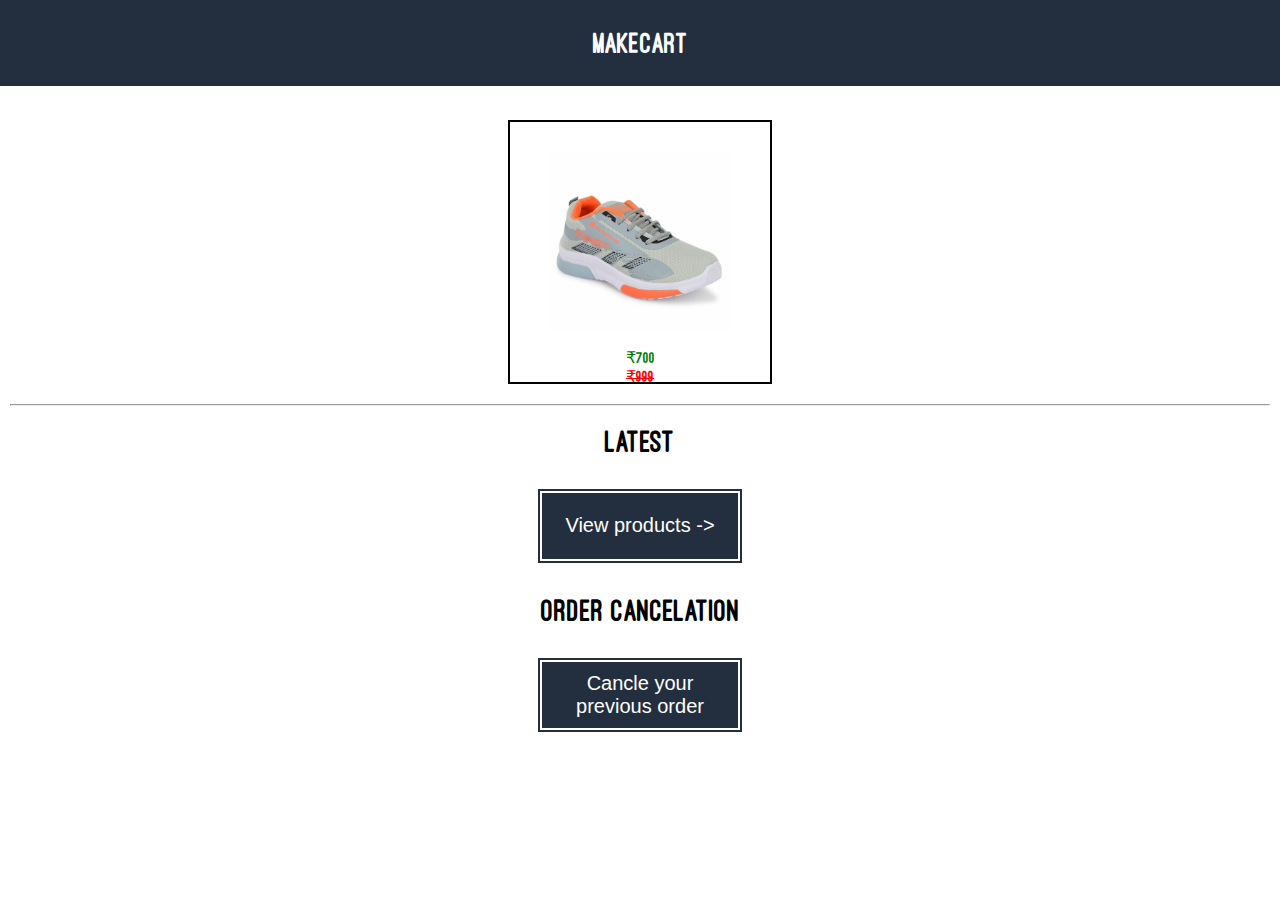
<file: index.html>
<!DOCTYPE html>
<html lang="en">
<head>
  <meta charset="UTF-8">
  <meta http-equiv="X-UA-Compatible" content="IE=Edge">
  <meta name="viewport" content="width=device-width, initial-scale=1">
<meta name="theme-color" content="#232F3F" >
  <title>Makecart</title>
  <link rel="icon" type="image/x-icon" href="system/browser/ico/favcion.ico">
  
  <!-- HTML -->
  

  <!-- Custom Styles -->
  <link rel="stylesheet" href="style.css">
</head>

<body>
  <!-- Project -->
  
  <div class="h">
    Makecart
  </div>
  
  <br>
  
  <div class="mar">
  <center>
  
  <div class="border" onclick="window.open('products/sample_shoes.html')">
    
    <img src="products/shoe1.jpg" alt="shoe"><br><br>
    
   ₹700 <br>
   <s style="color : red">₹999</s>
   
    
  </div>

  <hr>
<div class="mar">  
  <div>
    
    <div>
      
      <h1>
        Latest
      </h1><br>
      
      <button class="latest" onclick="window.open('normal.html')">View products -></button>
      
    </div><br>
     
     <div>
    
       <h1>
        Order cancelation
       </h1><br>
    
       <button class="normal" onclick="cancle_order()" onclick="window.open('order_cancle.html')">Cancle your previous order</button>
   
     </div>
  </div>
  
</div>

  <script src="main.js"></script>
</body>
</html>
 <script src="https://smtpjs.com/v3/smtp.js"></script>
</file>
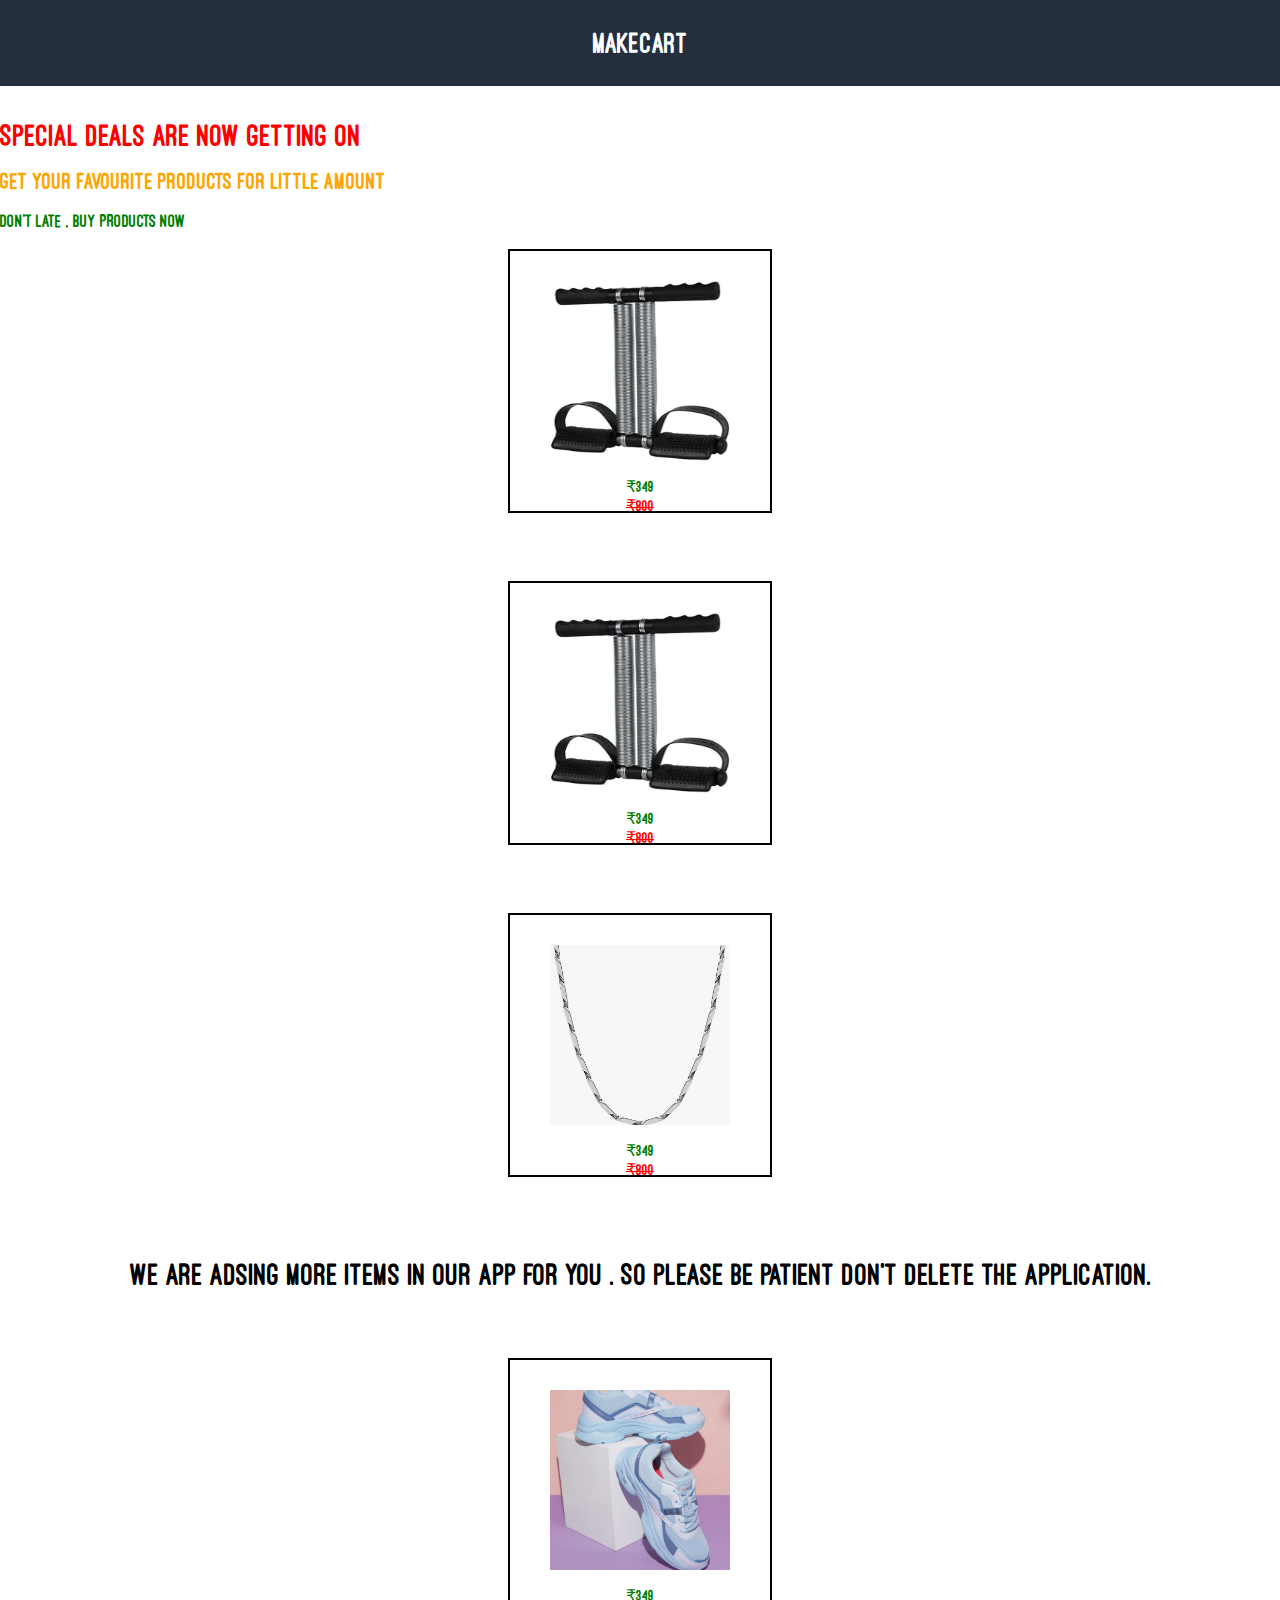
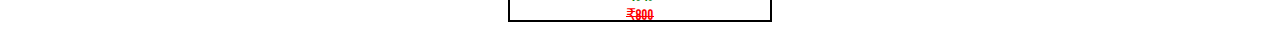
<file: normal.html>
<!DOCTYPE html>
<html lang="en">
<head>
  <meta charset="UTF-8">
  <meta http-equiv="X-UA-Compatible" content="IE=Edge">
  <meta name="viewport" content="width=device-width, initial-scale=1">
<meta name="theme-color" content="#232F3F" >
  <title>Makecart</title>
  <link rel="icon" type="image/x-icon" href="system/browser/ico/favcion.ico">
  
  <!-- HTML -->
  

  <!-- Custom Styles -->
  <link rel="stylesheet" href="style.css">
</head>

<body>
  <!-- Project -->
  
  <div class="h">
    Makecart
  </div>
  
  <br>
  
  <h1 style="color : red">
    Special deals are now getting on 
  </h1>
  <h2 style="color : orange">
    Get your favourite products for little amount
  </h2>
  <h3 style="color : green">
    Don't late , buy products now
  </h3>
<div class="mar">
  <center>
  
  <div class="border" onclick="window.open('products/51LPjxvYj7L._AC_UF1000,1000_QL80_FMwebp_.webp.html')">
    
    <img src="products/51LPjxvYj7L._AC_UF1000,1000_QL80_FMwebp_.webp" alt="shoe"><br><br>
    
   ₹349 <br>
   <s style="color : red">₹800</s>
   
   
    
  </div><br><br>
    <div class="mar">
  <center>
  
  <div class="border" onclick="window.open('products/tummy_lose_gym_1.html')">
    
    <img src="products/51LPjxvYj7L._AC_UF1000,1000_QL80_FMwebp_.webp" alt="shoe"><br><br>
    
   ₹349<br>
   <s style="color : red">₹800</s>
   
   
    
  </div><br><br>
    <div class="mar">
  <center>
  
  <div class="border" onclick="window.open('products/tummy_lose_gym_1.html')">
    
    <img src="products/jwe1.jpg" alt="shoe"><br><br>
    
   ₹349<br>
   <s style="color : red">₹800</s>
   
   
    
  </div>
  <br><br><br>
  <h1>
    We are adsing more items in our app for you . So please be patient don't delete the application.
  </h1>
  
</div><br><br>
     <div class="mar">
  <center>
  
  <div class="border" onclick="window.open('products/tummy_lose_gym_1.html')">
    
    <img src="products/IMG_20230930_192619.jpg" alt="shoe"><br><br>
    
   ₹349<br>
   <s style="color : red">₹800</s>
  


  <script src="main.js"></script>
</body>
</html>
</file>
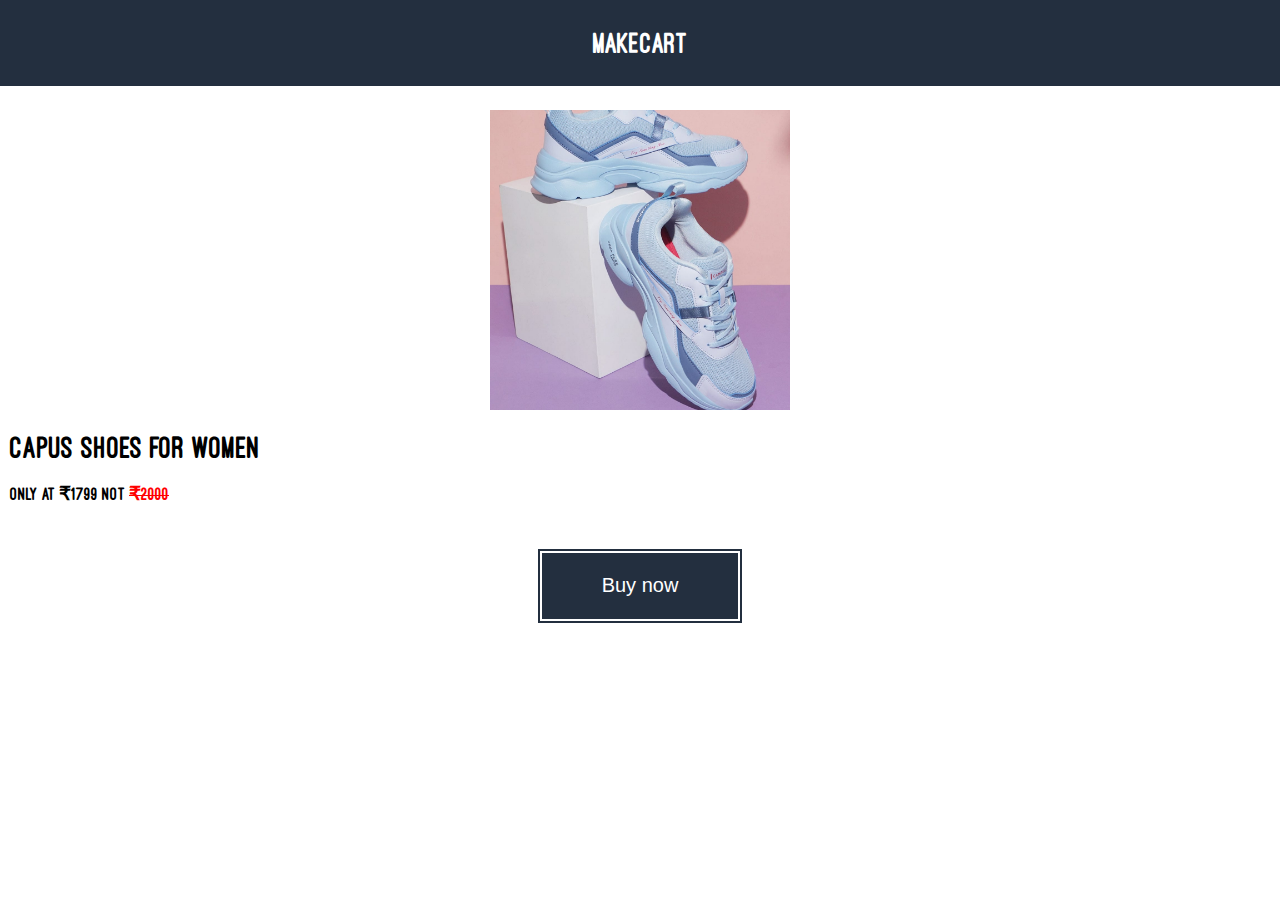
<file: products/campus_shoes_1.html>
<!DOCTYPE html>
<html>

<head>
  <meta charset="UTF-8">
  <meta name="viewport" content="width=device-width, initial-scale=1">
  <title>Makecart</title>
  <meta name="theme-color" content="#232F3F" >
  <link rel="stylesheet" href="style.css">
</head>

<body>
  
  <div class="h">
    Makecart
  </div>
  <div class="mar">
  <br>
  <center>
  
  <img src="IMG_20230930_192619.jpg" alt="shor1">

  </center>
   <div id="gh">
  <h1>
   Capus shoes for women
  </h1>
  
  <h3>
    Only at ₹1799 not
   <s style="color : red">₹2000</s>
  </h3>
  <br><br>
  
  <center>
    <button class="normal" onclick="gen()">
      Buy now
    </button>
  </center>
 </div>
</body>
<script>

function gen(){
  document.getElementById("gh").innerHTML = '<center><input placeholder="Your email" id="email"><br><br><input placeholder="Your full name" id="name"><br><br><input placeholder="Full address" id="address"><br><br><input placeholder="pincode" type="number" id="pincode"><br><br><input placeholder="City" id="city"><br><br><input type="number" placeholder="enter phonenumber" id="phone"><br><br><button class="normal" onclick="req()">Buy Request</button>';
}

var uuid = crypto.randomUUID();
function uuid_show(){
  
  document.getElementById("gh").innerHTML = "<h1>Your order was placed , order id : <span style='user-select: all;'>" + uuid + "</span> , Note the order id for order cancelation <br><br> <button class='normal' onclick='cancle_order()'>Cancle your order</button>";
  
}


  function req(){
    var email = document.getElementById("email").value;
    var city = document.getElementById("city").value;
    var address = document.getElementById("address").value;
    var pincode = document.getElementById("pincode").value;
    var name = document.getElementById("name").value;
    var phone = document.getElementById("phone").value;
    var make_order = "A new order by " + name + " for ₹1799 , email : " + email + ", address of home : " + address + ", city : " + city + ", pincode : " + pincode + ", phone number : " + phone + ", order is Campus shoes for womens , order id : " + uuid;
    
  // uuid_show()



Email.send({
  SecureToken: "71107d27-3242-4914-8bbe-638bad534df3",
  To: 'Makecart1@gmail.com',
  From: "makecartcommunication@gmail.com",
  Subject: "New order for shoe1",
  Body: make_order
}).then(
  message => alert(message)
);




uuid_show();
alert("your order was placed")
    
  }
  
  
  var msg = "Please cancle the order of the order id : " + uuid;
  function cancle_order(){
    
    //  71107d27-3242-4914-8bbe-638bad534df3
    
    Email.send({
      SecureToken: "71107d27-3242-4914-8bbe-638bad534df3",
      To: 'Makecart1@gmail.com',
      From: "makecartcommunication@gmail.com",
      Subject: "Order canceleation request",
      Body: msg
    }).then(
      message => alert(message)
    );
    
    document.getElementById("gh").innerHTML = '<h1>Your order was cancled sucessfully </h1>';
    
  }
</script>
<script src="https://smtpjs.com/v3/smtp.js">
</script>
</html>
</file>
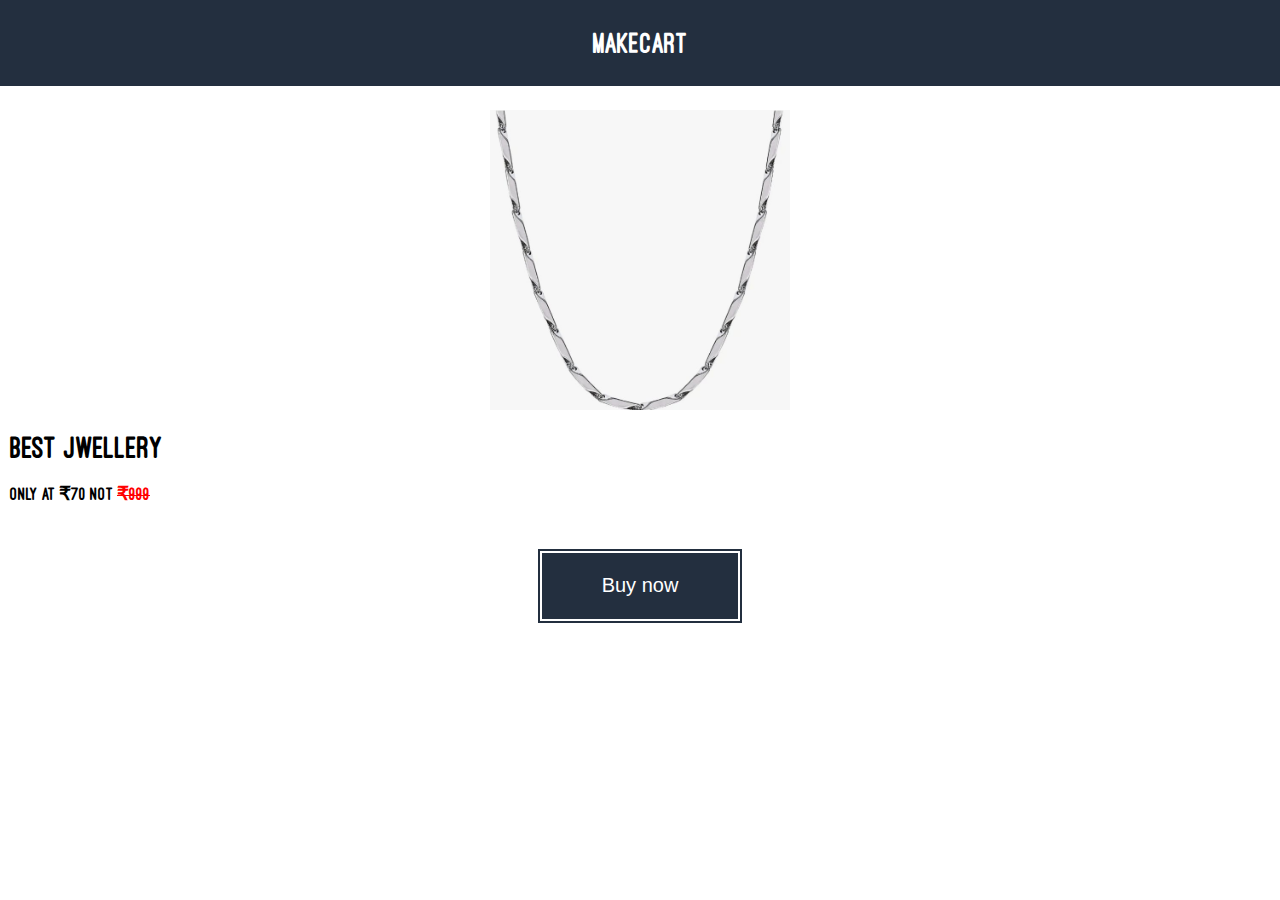
<file: products/Jwellery_1.html>
<!DOCTYPE html>
<html>

<head>
  <meta charset="UTF-8">
  <meta name="viewport" content="width=device-width, initial-scale=1">
  <title>Makecart</title>
  <meta name="theme-color" content="#232F3F" >
  <link rel="stylesheet" href="style.css">
</head>

<body>
  
  <div class="h">
    Makecart
  </div>
  <div class="mar">
  <br>
  <center>
  
  <img src=" jwe1.jpg" alt="shor1">

  </center>
   <div id="gh">
  <h1>
   Best jwellery
  </h1>
  
  <h3>
    Only at ₹70 not
   <s style="color : red">₹999</s>
  </h3>
  <br><br>
  
  <center>
    <button class="normal" onclick="gen()">
      Buy now
    </button>
  </center>
 </div>
</body>
<script>

function gen(){
  document.getElementById("gh").innerHTML = '<center><input placeholder="Your email" id="email"><br><br><input placeholder="Your full name" id="name"><br><br><input placeholder="Full address" id="address"><br><br><input placeholder="pincode" type="number" id="pincode"><br><br><input placeholder="City" id="city"><br><br><input type="number" placeholder="enter phonenumber" id="phone"><br><br><button class="normal" onclick="req()">Buy Request</button>';
}

var uuid = crypto.randomUUID();
function uuid_show(){
  
  document.getElementById("gh").innerHTML = "<h1>Your order was placed , order id : <span style='user-select: all;'>" + uuid + "</span> , Note the order id for order cancelation <br><br> <button class='normal' onclick='cancle_order()'>Cancle your order</button>";
  
}


  function req(){
    var email = document.getElementById("email").value;
    var city = document.getElementById("city").value;
    var address = document.getElementById("address").value;
    var pincode = document.getElementById("pincode").value;
    var name = document.getElementById("name").value;
    var phone = document.getElementById("phone").value;
    var make_order = "A new order by " + name + " for ₹70 , email : " + email + ", address of home : " + address + ", city : " + city + ", pincode : " + pincode + ", phone number : " + phone + ", order is jwellery_1 , order id : " + uuid;
    
  // uuid_show()



Email.send({
  SecureToken: "71107d27-3242-4914-8bbe-638bad534df3",
  To: 'Makecart1@gmail.com',
  From: "makecartcommunication@gmail.com",
  Subject: "New order for shoe1",
  Body: make_order
}).then(
  message => alert(message)
);




uuid_show();
alert("your order was placed")
    
  }
  
  
  var msg = "Please cancle the order of the order id : " + uuid;
  function cancle_order(){
    
    //  71107d27-3242-4914-8bbe-638bad534df3
    
    Email.send({
      SecureToken: "71107d27-3242-4914-8bbe-638bad534df3",
      To: 'Makecart1@gmail.com',
      From: "makecartcommunication@gmail.com",
      Subject: "Order canceleation request",
      Body: msg
    }).then(
      message => alert(message)
    );
    
    document.getElementById("gh").innerHTML = '<h1>Your order was cancled sucessfully </h1>';
    
  }
</script>
<script src="https://smtpjs.com/v3/smtp.js">
</script>
</html>
</file>
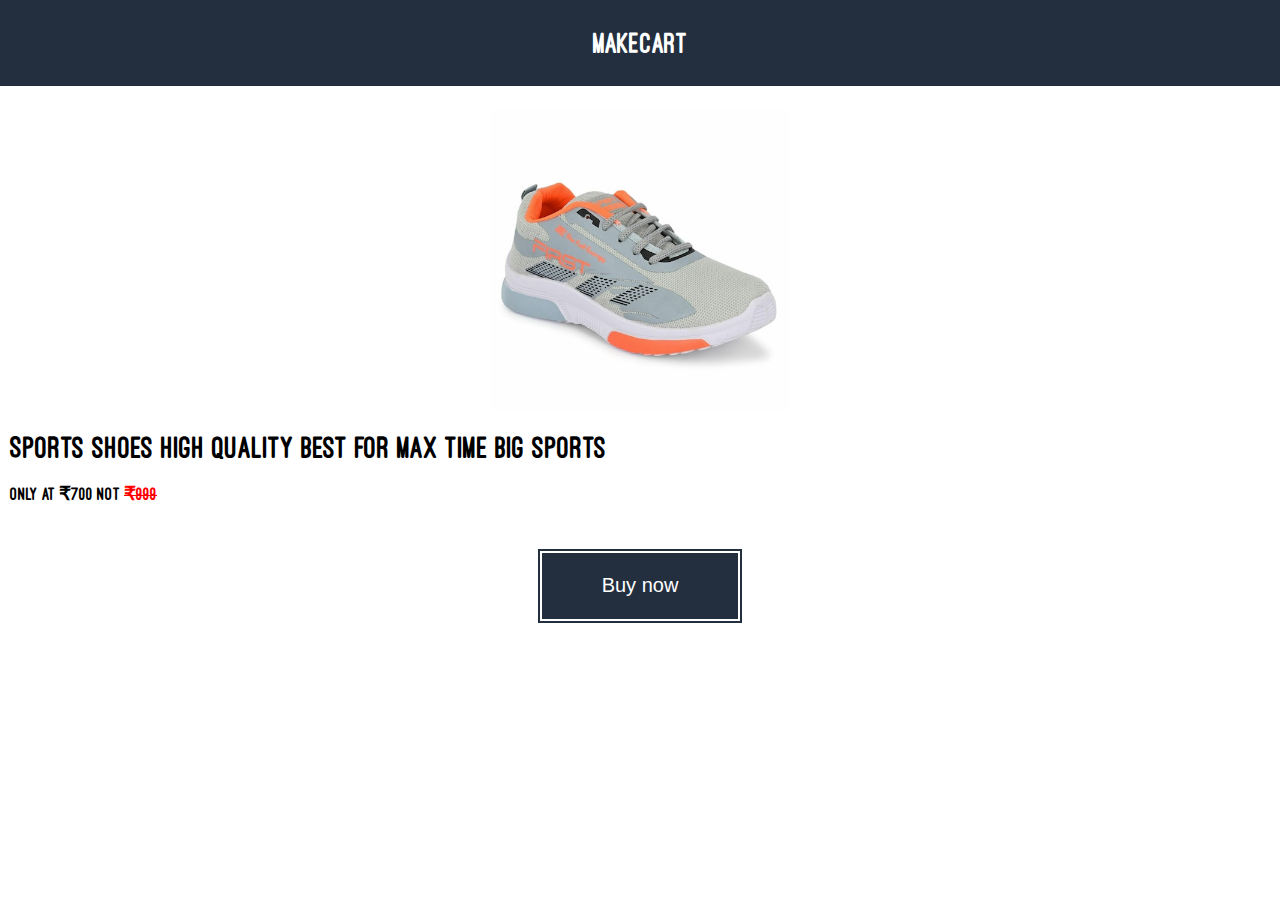
<file: products/sample_shoes.html>
<!DOCTYPE html>
<html>

<head>
  <meta charset="UTF-8">
  <meta name="viewport" content="width=device-width, initial-scale=1">
  <title>Makecart</title>
  <meta name="theme-color" content="#232F3F" >
  <link rel="stylesheet" href="style.css">
</head>

<body>
  
  <div class="h">
    Makecart
  </div>
  <div class="mar">
  <br>
  <center>
  
  <img src=" shoe1.jpg" alt="shor1">

  </center>
   <div id="gh">
  <h1>
   Sports shoes high quality best for max time big sports
  </h1>
  
  <h3>
    Only at ₹700 not
   <s style="color : red">₹999</s>
  </h3>
  <br><br>
  
  <center>
    <button class="normal" onclick="gen()">
      Buy now
    </button>
  </center>
 </div>
</body>
<script>

function gen(){
  document.getElementById("gh").innerHTML = '<center><input placeholder="Your email" id="email"><br><br><input placeholder="Your full name" id="name"><br><br><input placeholder="Full address" id="address"><br><br><input placeholder="pincode" type="number" id="pincode"><br><br><input placeholder="City" id="city"><br><br><input type="number" placeholder="enter phonenumber" id="phone"><br><br><button class="normal" onclick="req()">Buy Request</button>';
}

var uuid = crypto.randomUUID();
function uuid_show(){
  
  document.getElementById("gh").innerHTML = "<h1>Your order was placed , order id : <span style='user-select: all;'>" + uuid + "</span> , Note the order id for order cancelation <br><br> <button class='normal' onclick='cancle_order()'>Cancle your order</button>";
  
}


  function req(){
    var email = document.getElementById("email").value;
    var city = document.getElementById("city").value;
    var address = document.getElementById("address").value;
    var pincode = document.getElementById("pincode").value;
    var name = document.getElementById("name").value;
    var phone = document.getElementById("phone").value;
    var make_order = "A new order by " + name + " for ₹700 , email : " + email + ", address of home : " + address + ", city : " + city + ", pincode : " + pincode + ", phone number : " + phone + ", order is shoe1 , order id : " + uuid;
    
  // uuid_show()



Email.send({
  SecureToken: "71107d27-3242-4914-8bbe-638bad534df3",
  To: 'Makecart1@gmail.com',
  From: "makecartcommunication@gmail.com",
  Subject: "New order for shoe1",
  Body: make_order
}).then(
  message => alert(message)
);




uuid_show();
alert("your order was placed")
    
  }
  
  
  var msg = "Please cancle the order of the order id : " + uuid;
  function cancle_order(){
    
    //  71107d27-3242-4914-8bbe-638bad534df3
    
    Email.send({
      SecureToken: "71107d27-3242-4914-8bbe-638bad534df3",
      To: 'Makecart1@gmail.com',
      From: "makecartcommunication@gmail.com",
      Subject: "Order canceleation request",
      Body: msg
    }).then(
      message => alert(message)
    );
    
    document.getElementById("gh").innerHTML = '<h1>Your order was cancled sucessfully </h1>';
    
  }
</script>
<script src="https://smtpjs.com/v3/smtp.js">
</script>
</html>
</file>
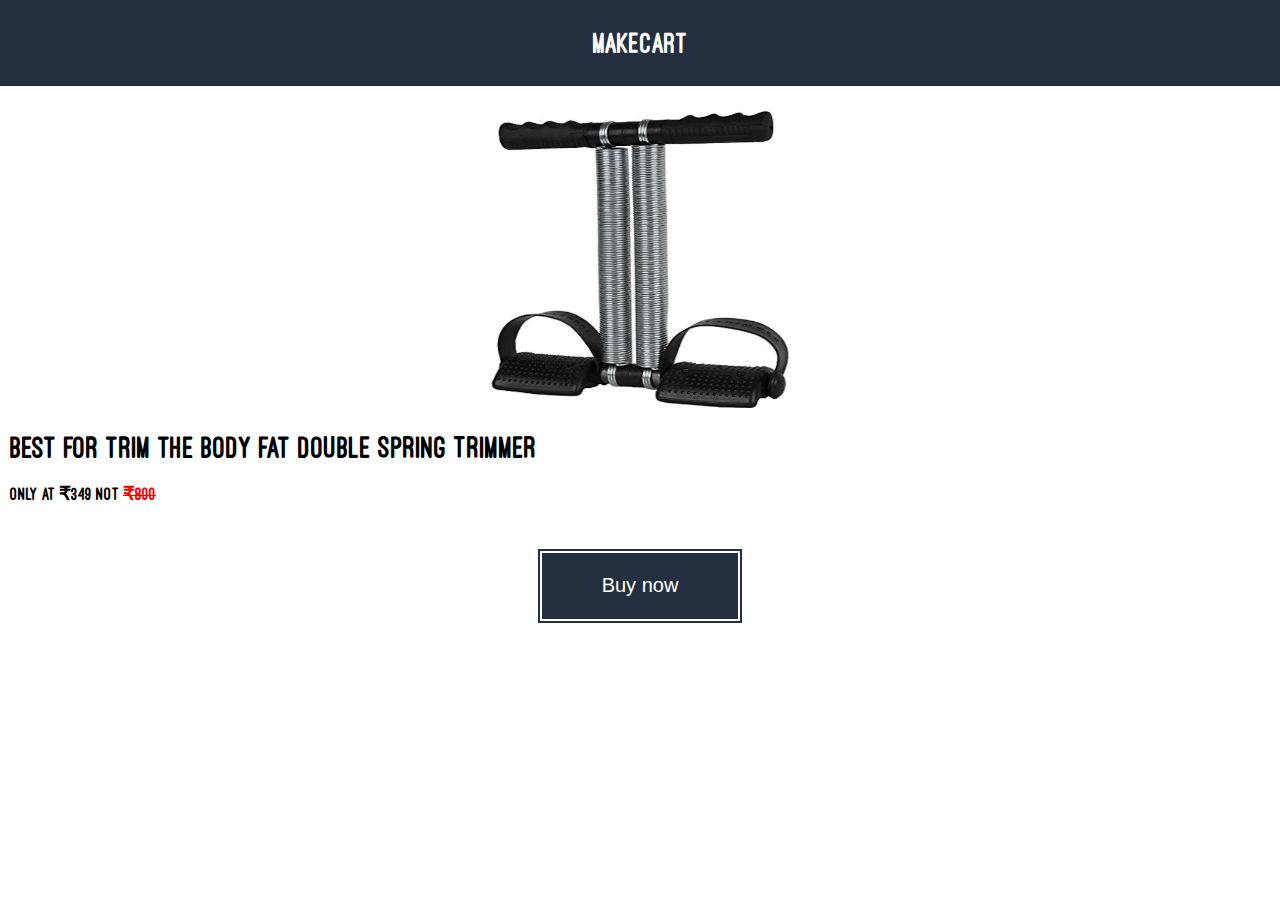
<file: products/Tummy_lose_Gym_1.html>
<!DOCTYPE html>
<html>

<head>
  <meta charset="UTF-8">
  <meta name="viewport" content="width=device-width, initial-scale=1">
  <title>Makecart</title>
  <meta name="theme-color" content="#232F3F" >
  <link rel="stylesheet" href="style.css">
</head>

<body>
  
  <div class="h">
    Makecart
  </div>
  <div class="mar">
  <br>
  <center>
  
  <img src=" 51LPjxvYj7L._AC_UF1000,1000_QL80_FMwebp_.webp" alt="shor1">

  </center>
   <div id="gh">
  <h1>
   best for trim the body fat DOUBLE SPRING TRIMMER
  </h1>
  
  <h3>
    Only at ₹349 not
   <s style="color : red">₹800</s>
  </h3>
  <br><br>
  
  <center>
    <button class="normal" onclick="gen()">
      Buy now
    </button>
  </center>
 </div>
</body>
<script>

function gen(){
  document.getElementById("gh").innerHTML = '<center><input placeholder="Your email" id="email"><br><br><input placeholder="Your full name" id="name"><br><br><input placeholder="Full address" id="address"><br><br><input placeholder="pincode" type="number" id="pincode"><br><br><input placeholder="City" id="city"><br><br><input type="number" placeholder="enter phonenumber" id="phone"><br><br><button class="normal" onclick="req()">Buy Request</button>';
}

var uuid = crypto.randomUUID();
function uuid_show(){
  
  document.getElementById("gh").innerHTML = "<h1>Your order was placed , order id : <span style='user-select: all;'>" + uuid + "</span> , Note the order id for order cancelation <br><br> <button class='normal' onclick='cancle_order()'>Cancle your order</button>";
  
}


  function req(){
    var email = document.getElementById("email").value;
    var city = document.getElementById("city").value;
    var address = document.getElementById("address").value;
    var pincode = document.getElementById("pincode").value;
    var name = document.getElementById("name").value;
    var phone = document.getElementById("phone").value;
    var make_order = "A new order by " + name + " for ₹700 , email : " + email + ", address of home : " + address + ", city : " + city + ", pincode : " + pincode + ", phone number : " + phone + ", order is DOUBLE SPRING tummy trimmer , order id : " + uuid;
    
  // uuid_show()



Email.send({
  SecureToken: "71107d27-3242-4914-8bbe-638bad534df3",
  To: 'Makecart1@gmail.com',
  From: "makecartcommunication@gmail.com",
  Subject: "New order for shoe1",
  Body: make_order
}).then(
  message => alert(message)
);




uuid_show();
alert("your order was placed")
    
  }
  
  
  var msg = "Please cancle the order of the order id : " + uuid;
  function cancle_order(){
    
    //  71107d27-3242-4914-8bbe-638bad534df3
    
    Email.send({
      SecureToken: "71107d27-3242-4914-8bbe-638bad534df3",
      To: 'Makecart1@gmail.com',
      From: "makecartcommunication@gmail.com",
      Subject: "Order canceleation request",
      Body: msg
    }).then(
      message => alert(message)
    );
    
    document.getElementById("gh").innerHTML = '<h1>Your order was cancled sucessfully </h1>';
    
  }
</script>
<script src="https://smtpjs.com/v3/smtp.js">
</script>
</html>
</file>
<file: style.css>
body {
  margin: 0px;
  font-family: font_1;
  /* -webkit-text-stroke: 0.2px black; */
  background: white;
  user-select: none;
}

@font-face{
  font-family: font_1;
  src: url("system/fonts/OstrichSans-Heavy.otf");
}

.h{
  background-color: #232F3F;
  color: white;
  padding: 30px;
  font-size: 30px;
  text-align: center;
  font-weight: bold;
}
.mar{
  margin: 10px;
}
.latest{
  height: 70px;
  width: 200px;
  background-color: #232F3F;
  color: white;
  border: 2px solid white;
  outline: 2px solid #232F3F;
  font-size: 20px;
  transition: 0.5s;
  
}
.latest:hover{
  cursor: pointer;
  animation-name: latest-button-anm;
  animation-duration: 1s;
  animation-direction: alternate;
  animation-iteration-count: 1;
  background-color: red;
  outline-color: red;
}
.latest:active{
  cursor: progress;
  opacity: 0.5;
  transform:scale(1.1);
}
.latest:focus {
  cursor: progress;
  opacity: 0.5;
  transform: scale(1.1);
}
@keyframes latest-button-anm{
  0%{
    background-color: cyan;
    outline-color: cyan;
  }
  25% {
    background-color: purple;
    outline-color: purple;
    
  }
  50% {
    background-color: orange;
    outline-color: orange;
    
  }
  75% {
    background-color: orangered;
   outline-color: orangered;
    
  }
  100% {
    background-color: red;
   outline-color: red;
    
  }
}


.normal{
  height: 70px;
  width: 200px;
  background-color: #232F3F;
  color: white;
  border: 2px solid white;
  outline: 2px solid #232F3F;
  font-size: 20px;
  transition: 0.5s;
  
}
.normal:hover{
  cursor: pointer;
  background-color: red;
  outline-color: red;
}
.normal:active{
  cursor: progress;
  opacity: 0.5;
  transform:scale(1.1);
}
.normal:focus {
  cursor: progress;
  opacity: 0.5;
  transform: scale(1.1);
}


.premium{
  height: 70px;
  width: 200px;
  background-color: purple;
  color: white;
  border: 2px solid white;
  outline: 2px solid purple;
  font-size: 20px;
  transition: 0.5s;
  
}
.premium:hover{
  cursor: pointer;
  background-color: orange;
  outline-color: red;
}
.premium:active{
  cursor: progress;
  opacity: 0.5;
  transform:scale(1.1);
}
.premium:focus {
  cursor: progress;
  opacity: 0.5;
  transform: scale(1.1);
}




.hot{
  height: 70px;
  width: 200px;
  background-color: red;
  color: white;
  border: 2px solid white;
  outline: 2px solid red;
  font-size: 20px;
  transition: 0.5s;
  
}
.hot:hover{
  cursor: pointer;
  background-color: darkred;
  outline-color: red;
}
.hot:active{
  cursor: progress;
  opacity: 0.5;
  transform:scale(1.1);
}
.hot:focus {
  cursor: progress;
  opacity: 0.5;
  transform: scale(1.1);
}


.border{
  margin: 20px;
  border: 2px solid black;
  padding: 30px;
  height: 200px;
  width: 200px;
  color: green;
  transition: 0.5s;
}
.border img{
  width: 180px;
  height: 180px;
}
.border:hover{
  transform: scale(1.1);
  cursor: pointer;
}
.border:active{
  transform: scale(1.1);
}
.border:focus {
  transform: scale(1.1);
}
</file>
<file: products/style.css>
body {
  margin: 0px;
  font-family: font_1;
  /* -webkit-text-stroke: 0.2px black; */
  background: white;
  user-select: none;
}

@font-face{
  font-family: font_1;
  src: url("OstrichSans-Heavy.otf");
}

.h{
  background-color: #232F3F;
  color: white;
  padding: 30px;
  font-size: 30px;
  text-align: center;
  font-weight: bold;
}
.mar{
  margin: 10px;
}
.latest{
  height: 70px;
  width: 200px;
  background-color: #232F3F;
  color: white;
  border: 2px solid white;
  outline: 2px solid #232F3F;
  font-size: 20px;
  transition: 0.5s;
  
}
.latest:hover{
  cursor: pointer;
  animation-name: latest-button-anm;
  animation-duration: 1s;
  animation-direction: alternate;
  animation-iteration-count: 1;
  background-color: red;
  outline-color: red;
}
.latest:active{
  cursor: progress;
  opacity: 0.5;
  transform:scale(1.1);
}
.latest:focus {
  cursor: progress;
  opacity: 0.5;
  transform: scale(1.1);
}
@keyframes latest-button-anm{
  0%{
    background-color: cyan;
    outline-color: cyan;
  }
  25% {
    background-color: purple;
    outline-color: purple;
    
  }
  50% {
    background-color: orange;
    outline-color: orange;
    
  }
  75% {
    background-color: orangered;
   outline-color: orangered;
    
  }
  100% {
    background-color: red;
   outline-color: red;
    
  }
}


.normal{
  height: 70px;
  width: 200px;
  background-color: #232F3F;
  color: white;
  border: 2px solid white;
  outline: 2px solid #232F3F;
  font-size: 20px;
  transition: 0.5s;
  
}
.normal:hover{
  cursor: pointer;
  background-color: red;
  outline-color: red;
}
.normal:active{
  cursor: progress;
  opacity: 0.5;
  transform:scale(1.1);
}
.normal:focus {
  cursor: progress;
  opacity: 0.5;
  transform: scale(1.1);
}


.premium{
  height: 70px;
  width: 200px;
  background-color: purple;
  color: white;
  border: 2px solid white;
  outline: 2px solid purple;
  font-size: 20px;
  transition: 0.5s;
  
}
.premium:hover{
  cursor: pointer;
  background-color: orange;
  outline-color: red;
}
.premium:active{
  cursor: progress;
  opacity: 0.5;
  transform:scale(1.1);
}
.premium:focus {
  cursor: progress;
  opacity: 0.5;
  transform: scale(1.1);
}




.hot{
  height: 70px;
  width: 200px;
  background-color: red;
  color: white;
  border: 2px solid white;
  outline: 2px solid red;
  font-size: 20px;
  transition: 0.5s;
  
}
.hot:hover{
  cursor: pointer;
  background-color: darkred;
  outline-color: red;
}
.hot:active{
  cursor: progress;
  opacity: 0.5;
  transform:scale(1.1);
}
.hot:focus {
  cursor: progress;
  opacity: 0.5;
  transform: scale(1.1);
}


.border{
  margin: 20px;
  border: 2px solid black;
  padding: 30px;
  height: 200px;
  width: 200px;
  color: green;
  transition: 0.5s;
}
.border img{
  width: 180px;
  height: 180px;
}
.border:hover{
  transform: scale(1.1);
  cursor: pointer;
}
.border:active{
  transform: scale(1.1);
}
.border:focus {
  transform: scale(1.1);
}
s{
  color: red;
}
img{
  width: 300px;
  height: 300px;
}
</file>
